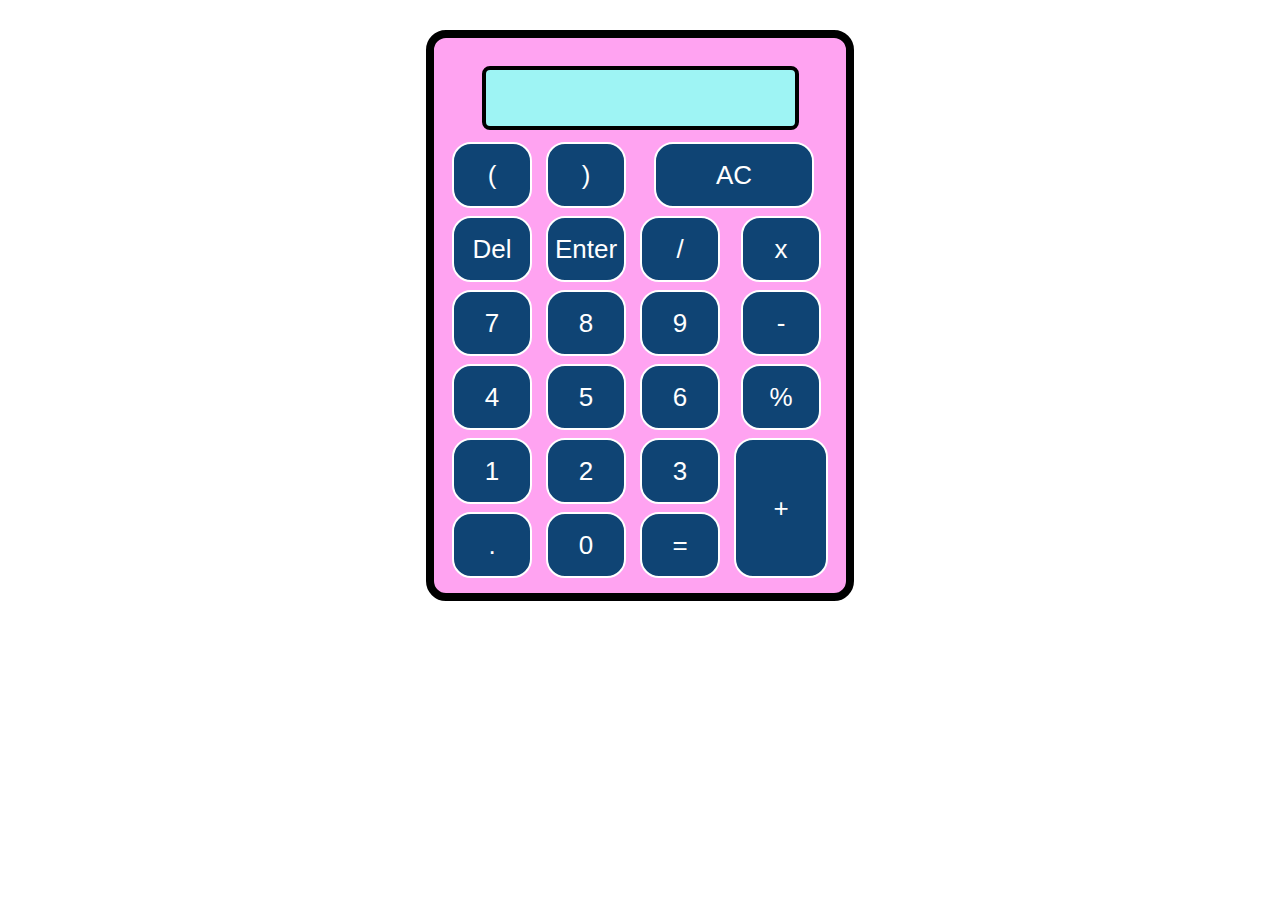
<file: OIBSIP Task-1/index.html>
<!DOCTYPE html>
<html lang="en">

<head>
    <meta charset="UTF-8">
    <meta http-equiv="X-UA-Compatible" content="IE=edge">
    <meta name="viewport" content="width=device-width, initial-scale=1.0">
    <link rel="stylesheet" href="task-1.css">
    <title>Calculator-By Disha Tribhuvan</title>

</head>

<body>
    <div class="container"> 
        <div class="calculator">
            <input type="text" name="screen" id="screen">
            <table>
                <tr>
                    <td><button class="btn">(</button></td>
                    <td><button class="btn">)</button></td>
                    <td colspan="2"><button id="btnd">AC</button></td>
                </tr>
                <tr>
                    <td><button class="btn">Del</button></td>
                    <td><button class="btn">Enter</button></td>
                    <td><button class="btn">/</button></td>

                    <td><button class="btn">x</button></td>
                </tr>
                <tr>
                    <td><button class="btn">7</button></td>
                    <td><button class="btn">8</button></td>
                    <td><button class="btn">9</button></td>

                    <td><button class="btn">-</button></td>
                </tr>
                <tr>
                    <td><button class="btn">4</button></td>
                    <td><button class="btn">5</button></td>
                    <td><button class="btn">6</button></td>

                    <td><button class="btn">%</button></td>
                </tr>
                <tr>
                    <td><button class="btn">1</button></td>
                    <td><button class="btn">2</button></td>
                    <td><button class="btn">3</button></td>
                    <td rowspan="2"><button class="btn" id="btnr">+</button></td>
                </tr>
                <tr>
                    <td><button class="btn">.</button></td>
                    <td><button class="btn">0</button></td>
                    <td><button class="btn">=</button></td>
                </tr>
            </table>
        </div>
    </div>
    <script src="js/task-1.js"></script>
</body>
</html>
</file>
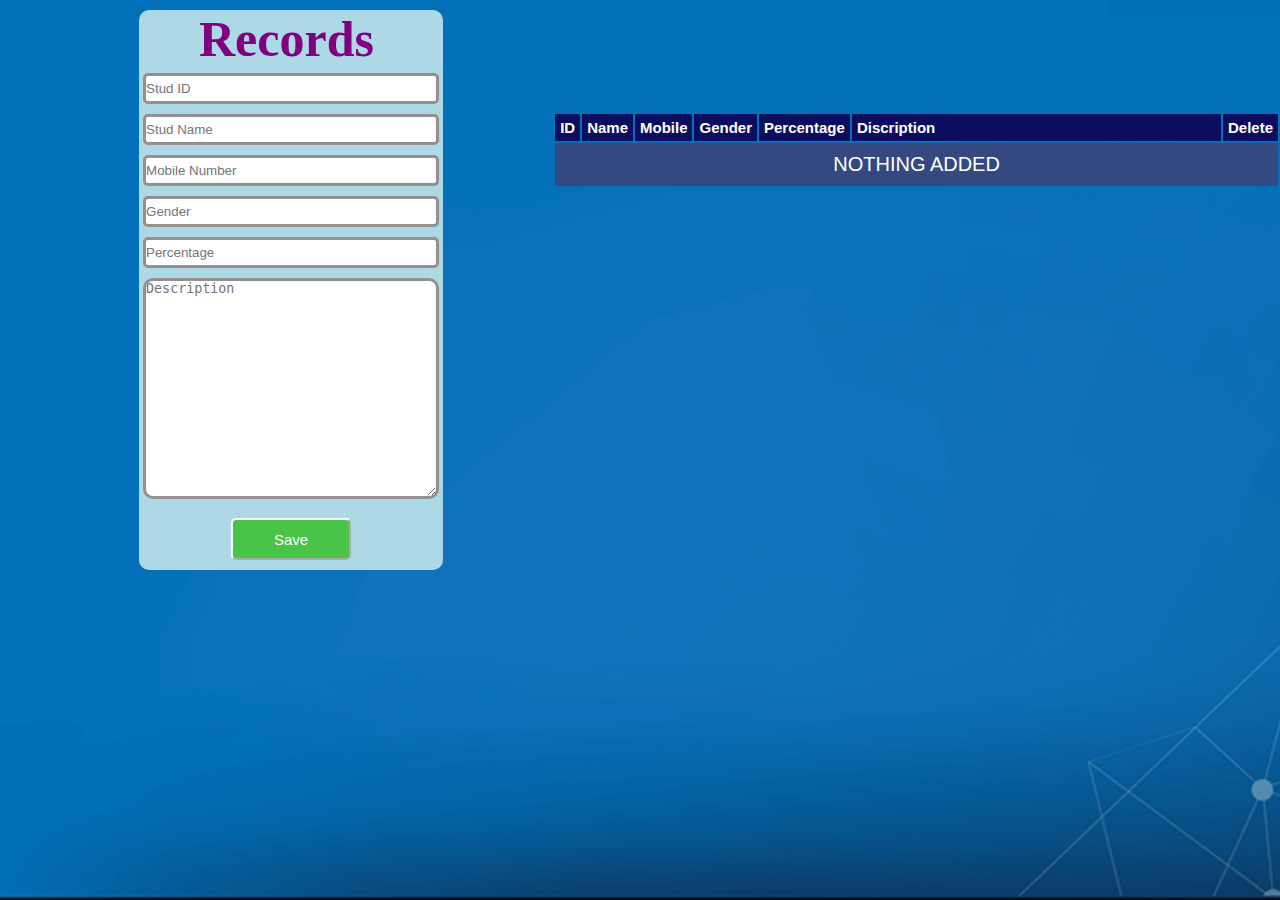
<file: OIBSIP Task-3/index.html>
<!DOCTYPE html>
<html lang="en">

<head>
    <meta charset="UTF-8">
    <meta http-equiv="X-UA-Compatible" content="IE=edge">
    <meta name="viewport" content="width=device-width, initial-scale=1.0">
    <title>Students Records</title>
    <link rel="stylesheet" href="css/task-3.css">
</head>
<body>
    
    <div class="container background" >
        <div class="card">
            <div class="title"><spam><b>Records</b></spam></div>
            <div class="addTodo">
                <input type="text" id="s1" placeholder="Stud ID">
            </div>
            <div class="addTodo">
                <input type="text" id="s2" placeholder="Stud Name">
            </div>
            <div class="addTodo">
                <input type="text" id="s3" placeholder="Mobile Number">
            </div>
            <div class="addTodo">
                <input type="text" id="s4" placeholder="Gender">
            </div>
            <div class="addTodo">
                <input type="text" id="s5" placeholder="Percentage">
            </div>
            <div class="addTodo">
                <textarea class="form-control" id="addTxt" placeholder="Description"></textarea>
            </div>
            <button id="addBtn">Save</button>

        </div>
        <div class="showContent">

            <table>
                <thead>
                    <tr class="header">
                        <th scope="col" rowspan="3" class="s1">ID</th>
                        <th scope="col" rowspan="3" class="s2">Name</th>
                        <th scope="col" rowspan="3" class="s3">Mobile</th>
                        <th scope="col" rowspan="3" class="s4">Gender</th>
                        <th scope="col" rowspan="3" class="s5">Percentage</th>
                        <th scope="col" class="desc">Discription</th>
                        <th scope="col" class="delete">Delete</th>
                    </tr>
                </thead>
                <tbody id="notes" class="table-content">

                </tbody>
            </table>
        </div>
    </div>

   <script src="js/task-3.js"></script>
</body>

</html>
</file>
<file: OIBSIP Task-1/task-1.css>
.body{
    margin: 0px;
    padding: 0px;
}
.container{
    display: flex;
    flex-direction: column;
    align-items: center;
    margin-top: 30px;
}
h1{
    font-family: 'Courier New', Courier, monospace;
    font-size: 35px;
}
.calculator{
    display: inline-block;
    background-color: rgb(955, 163, 241);
    text-align: center;
    border: 8px solid black;
    border-radius: 20px;
    padding: 10px 10px;
}
input{
    margin-top: 18px;
    width: 305px;
    border-radius: 8px;
    height: 54px;
    margin-bottom: 7px;
    border: 4px solid black;
    font-size: 28px;
    font-weight: bolder;
    background-color: rgb(158, 244, 244);
}
table{
    margin: auto;
}
.btn{
    width: 80px;
    height: 66px;
    margin: 2px 5px;
    background-color: rgb(15, 68, 116);
    border-radius: 19px;
    font-size: 26px;
    border: 2px solid white;
    color: white;
}
#btnd{
    width: 160px;
    height: 66px;
    background-color: rgb(15, 68, 116);
    border-radius: 19px;
    font-size: 26px;
    border: 2px solid white;
    color: white;
}
#btnr{
    width: 94px;
    height: 140px;
    background-color: rgb(15, 68, 116);
    border-radius: 19px;
    font-size: 26px;
    border: 2px solid white;
    color: white;
}
</file>
<file: OIBSIP Task-3/css/task-3.css>
*{
    margin: 0px;
    padding: 0px;  
}
.container{
    display: flex;   
}
.card{
    display: flex;
    flex-direction: column;
    width: 26%;
    margin-top: 10px;
    margin-left: 139px;
    height: 560px;
    background-color: lightblue;
    border-radius: 10px;  
}
.title spam{
    font-size: 50px;
    color: purple;
    position: relative;
    padding-left: 60px;
    font-family: "times new roman";
}
.addTodo{
    margin: 5px auto;
}
.addTodo input{
    width: 290px;
    border-radius: 5px;
    height: 25px;
    border: 3px solid rgb(148, 144, 144);
}
.addTodo textarea{
    width: 290px;
    height: 215px;
    border: 3px solid rgb(148, 144, 144);
    border-radius: 10px;
}
#addBtn{
    margin:10px auto;
    height: 44px;
    width: 120px;
    background-color: rgb(73, 196, 73);
    color: white;
    border-radius: 5px;
    font-size: 15px;
    border-color: white;

}
.background{
    
    background: rgba(0,0,0,0.7) url(../images/table-bg.png);
    background-size: cover;
    min-height: 100vh;
}
table{
    margin-top: 112px;
    margin-left: 110px;
    color: white;
    font-family: Arial, Helvetica, sans-serif;
}
th{
    padding: 5px;
    font-size: 15px;
    text-align: inherit;
}
.title{
    width: 118px;
}
.header{
    background-color: rgb(13, 13, 95);
}
.desc{
    width: 438px;
}
td{
    padding: 10px 10px;
    font-size: 20px;
}
.table-content:nth-child(even)
{background-color: #344981;}

.table-content:nth-child(odd)
{background-color: #5d75b4;}

.btn-remove{
    padding: 5px 23px;
    border: 2px solid white;
    border-radius: 4px;
    cursor: pointer;
    background-color: red;
    color: white;
}
</file>
